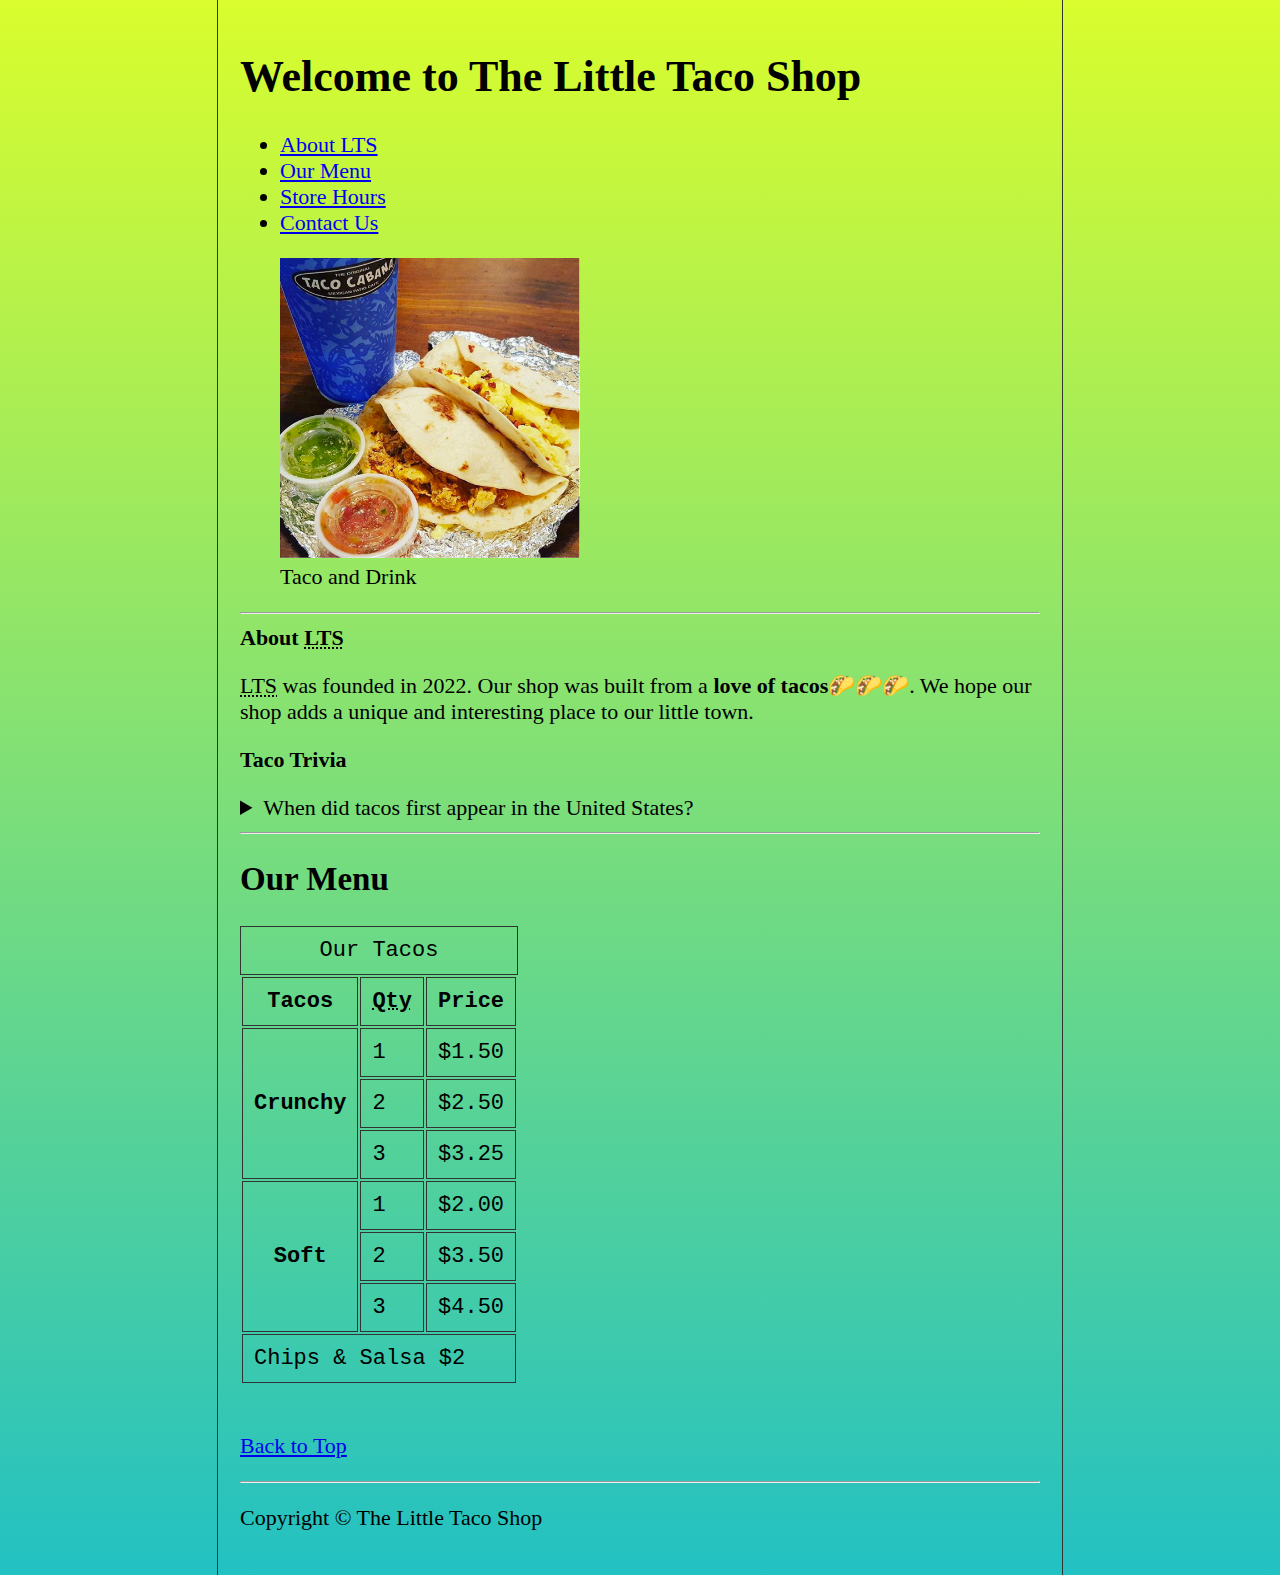
<file: index.html>
<!DOCTYPE html>
<html lang="en">

<head>
    <meta charset="UTF-8" />
    <meta name="author" content="Joshua Garcia" />
    <meta name="description" content="The official website for The Little Taco Shop" />
    <meta http-equiv="X-UA-Compatible" content="IE=edge" />
    <meta name="viewport" content="width=device-width, initial-scale=1.0" />
    <title>The Little Taco Shop</title>
    <link rel="icon" href="html6.png" type="image/x-icon" />
    <link rel="stylesheet" href="style.css" />
    <link href="" />
</head>

<body>
    <header>
        <h1>Welcome to The Little Taco Shop</h1>
        <nav aria-label="primary navigation">
            <ul>
                <li>
                    <a href="#about" title=" The Little Taco Shop">About LTS</a>
                </li>
                <li>
                    <a href="#menu">Our Menu </a>
                </li>
                <li>
                    <a href="hours.html">Store Hours</a>
                </li>
                <li>
                    <a href="contact.html">Contact Us</a>
                </li>
            </ul>
            <figure>
                <img src="taco.jpeg" alt="Taco and Drink" title="We love Tacos!" width="300" height="300" />
                <figcaption>Taco and Drink</figcaption>
            </figure>
        </nav>
    </header>
    <hr />
    <main>
        <div id="about">
            <strong>About <abbr title="Little Taco Shop">LTS</abbr></strong>
            <br />
            <p>
                <abbr title="Little Taco Shop">LTS</abbr> was founded in 2022. Our shop was built from a <strong>love of tacos</strong>🌮🌮🌮. We hope our shop adds a unique and interesting place to our little town.
            </p>
            <p>
                <strong>Taco Trivia</strong>
            </p>
            <aside>
                <details>
                    <summary>When did tacos first appear in the United States?</summary>
                    <p>
                        Jeffrey M. Pilcher, a taco historian and professor of history at the University of Minnesota, says the earliest mention of tacos in the United States are in a newspaper from
                        <time datetime="1905">1905</time>. (Source:
                        <cite><a href="https://www.google.com/" target="_blank"
                  >Smithsonian Magazine</a
                ></cite
              >)
            </p>
          </details>
        </aside>
      </div>
      <hr />
      <section id="menu">
        <h2>Our Menu</h2>
        <table>
          <caption>
            Our Tacos
          </caption>
          <thead>
            <!-- //ToDo -->
            <!-- !Critical -->
            <!-- *Safe -->
            <!-- ?Safe -->
            <!-- Default -->
            <tr>
              <th>Tacos</th>
              <th scope="col"><abbr title="Quantity">Qty</abbr></th>
              <th scope="col">Price</th>
            </tr>
          </thead>
          <tbody>
            <tr>
              <th scope="row" rowspan="3">Crunchy</th>
              <td>1</td>
              <td>$1.50</td>
            </tr>
            <tr>
              <td>2</td>
              <td>$2.50</td>
            </tr>
            <tr>
              <td>3</td>
              <td>$3.25</td>
            </tr>
            <tr>
              <th scope="row" rowspan="3">Soft</th>
              <td>1</td>
              <td>$2.00</td>
            </tr>
            <tr>
              <td>2</td>
              <td>$3.50</td>
            </tr>
            <tr>
              <td>3</td>
              <td>$4.50</td>
            </tr>
          </tbody>
          <tfoot>
            <tr>
              <td colspan="3">Chips &amp; Salsa $2</td>
            </tr>
          </tfoot>
        </table>
        <br />
        <p>
          <a href="#">Back to Top</a>
        </p>
      </section>
    </main>
    <hr />
    <!--  <div class="container"></div>
    <div id="container"></div>
    <div class="container" id="somethingSpecial"></div>
    <h1 class="title" id="coolTitle"></h1>
    <ul>
        <li></li>
        <li></li>
        <li></li>
    </ul>
    <input type="text" name="" id=""> -->
    <footer>
      <p>Copyright &copy; The Little Taco Shop</p>
    </footer>
  </body>
</html>
</file>
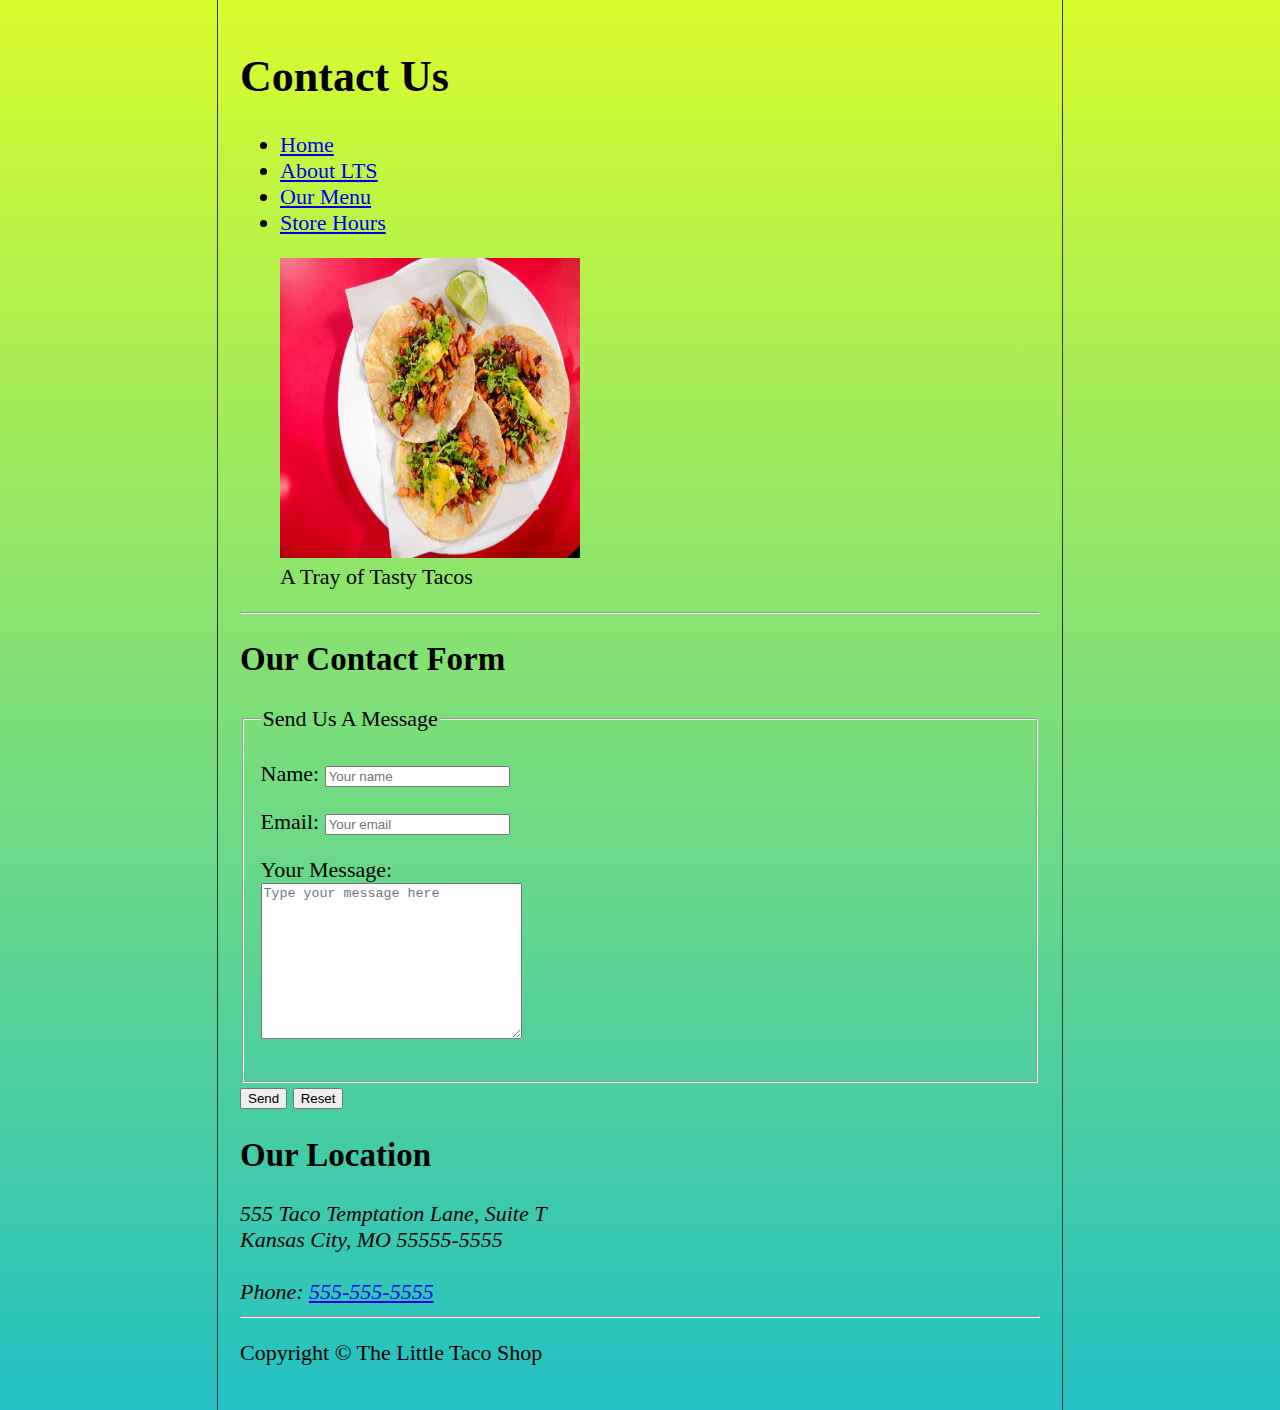
<file: contact.html>
<!DOCTYPE html>
<html lang="en">

<head>
    <meta charset="UTF-8" />
    <meta name="author" content="Joshua Garcia" />
    <meta name="description" content="Contact for The Little Taco Shop" />
    <meta http-equiv="X-UA-Compatible" content="IE=edge" />
    <meta name="viewport" content="width=device-width, initial-scale=1.0" />
    <title>Contact Us</title>
    <link rel="icon" href="html6.png" type="image/x-icon" />
    <link rel="stylesheet" href="style.css" />
</head>

<body>
    <header>
        <h1>Contact Us</h1>
        <nav aria-label="primary navigation">
            <ul>
                <li>
                    <a href="/" title=" The Little Taco Shop">Home</a>
                </li>
                <li>
                    <a href="/#about">About <abbr title="Little Taco Shop">LTS</abbr></a>
                </li>
                <li>
                    <a href="/#menu">Our Menu</a>
                </li>
                <li>
                    <a href="hours.html">Store Hours</a>
                </li>
            </ul>
            <figure>
                <img src="taco2.jpg" alt="A Delicious and Tasty Tacos" title="A Delicious and Tasty Tacos!" width="300" height="300" />
                <figcaption>A Tray of Tasty Tacos</figcaption>
            </figure>
        </nav>
    </header>
    <hr />
    <main>
        <section>
            <h2>Our Contact Form</h2>
            <form action="https://httpbin.org/get" method="get">
                <fieldset>
                    <legend>Send Us A Message</legend>
                    <p>
                        <label for="name">Name:</label>
                        <input type="text" name="name" id="name" placeholder="Your name" required />
                    </p>
                    <p>
                        <label for="email">Email:</label>
                        <input type="email" name="email" id="email" placeholder="Your email" required />
                    </p>
                    <p>
                        <label for="message">Your Message:</label>
                        <br />
                        <textarea name="message" id="message" cols="30" rows="10" placeholder="Type your message here"></textarea>
                    </p>
                </fieldset>
                <button type="submit">Send</button>
                <button type="reset">Reset</button>
            </form>
        </section>
        <section>
            <h2>Our Location</h2>
            <address>
          555 Taco Temptation Lane, Suite T <br />
          Kansas City, MO 55555-5555
          <br /><br />
          Phone: <a href="tel:+5555555555">555-555-5555</a>
        </address>
        </section>
    </main>
    <hr />
    <footer>
        <p>Copyright &copy; The Little Taco Shop</p>
    </footer>
</body>

</html>
</file>
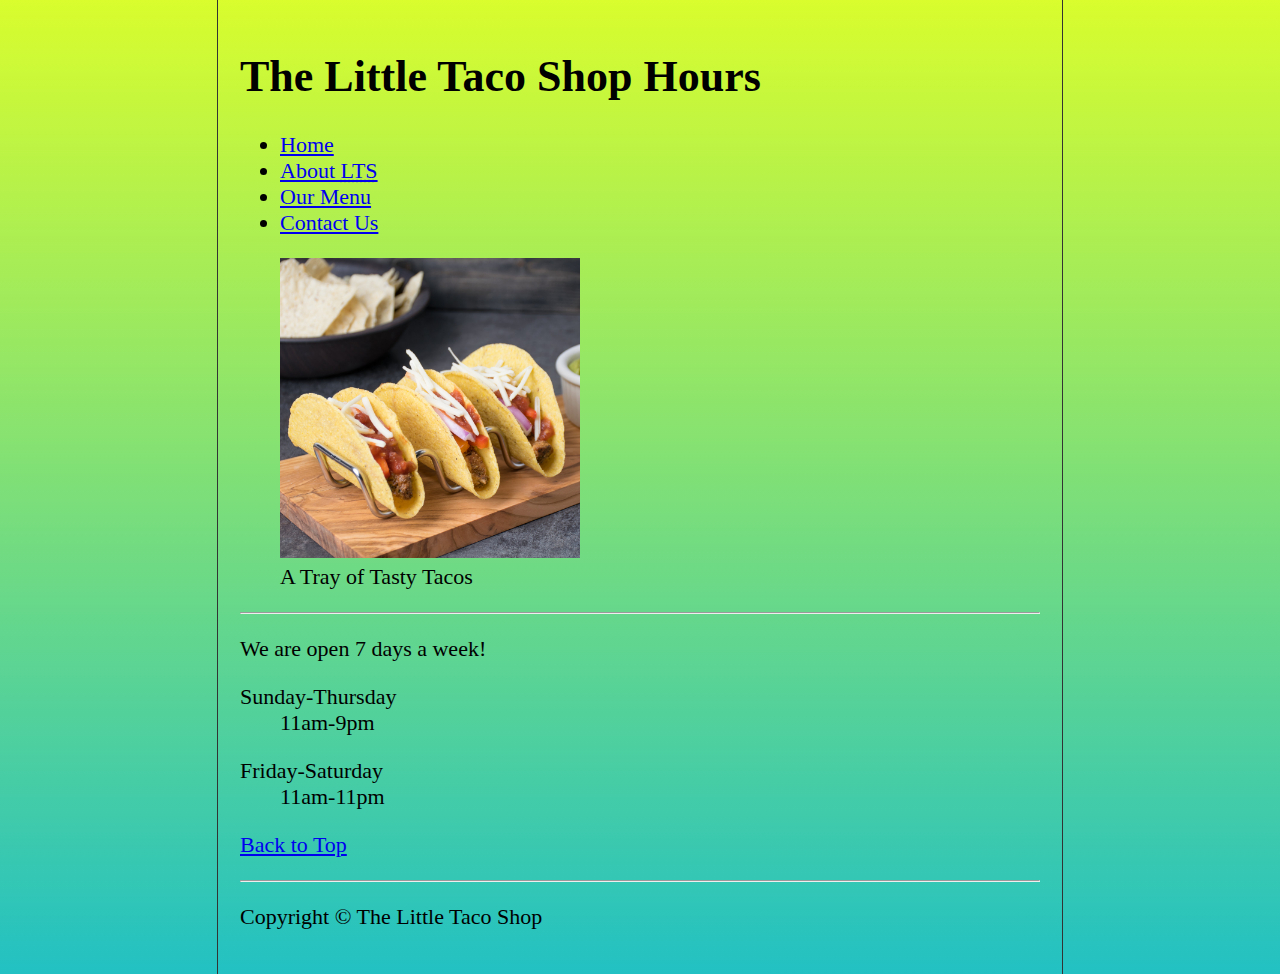
<file: hours.html>
<!DOCTYPE html>
<html lang="en">

<head>
    <meta charset="UTF-8" />
    <meta name="author" content="Joshua Garcia" />
    <meta name="description" content="Store Hours for The Little Taco Shop" />
    <meta http-equiv="X-UA-Compatible" content="IE=edge" />
    <meta name="viewport" content="width=device-width, initial-scale=1.0" />
    <title>LTS Hours</title>
    <link rel="icon" href="html6.png" type="image/x-icon" />
    <link rel="stylesheet" href="style.css" />
</head>

<body>
    <header>
        <h1>The Little Taco Shop Hours</h1>
        <nav aria-label="primary navigation">
            <ul>
                <li>
                    <a href="/" title=" The Little Taco Shop">Home</a>
                </li>
                <li>
                    <a href="/#about">About <abbr title="Little Taco Shop">LTS</abbr></a
            >
          </li>
          <li>
            <a href="/#menu">Our Menu</a>
                </li>
                <li>
                    <a href="contact.html">Contact Us</a>
                </li>
            </ul>
            <figure>
                <img src="taco1.jpeg" alt="A Tray of Tasty Tacos" title="We love trays of tacos!" width="300" height="300" />
                <figcaption>A Tray of Tasty Tacos</figcaption>
            </figure>
        </nav>
    </header>
    <hr />
    <main>
        <p>We are open 7 days a week!</p>
        <dl>
            <dt>Sunday-Thursday</dt>
            <dd>11am-9pm</dd>
        </dl>
        <dl>
            <dt>Friday-Saturday</dt>
            <dd>11am-11pm</dd>
        </dl>
        <p><a href="#">Back to Top</a></p>
    </main>
    <hr />
    <footer>
        <p>Copyright &copy; The Little Taco Shop</p>
    </footer>
</body>

</html>
</file>
<file: style.css>
html {
    font-size: 22px;
}

body {
    min-height: 100vh;
    max-width: 800px;
    margin: 0 auto;
    padding: 1rem;
    border-left: 1px solid #333;
    border-right: 1px solid #333;
    background: rgb(34, 193, 195);
    background: linear-gradient(0deg, rgba(34, 193, 195, 1) 0%, rgba(217, 253, 45, 1) 100%);
}

th,
td,
caption {
    border: 1px solid #333;
    font-family: 'Courier New', Courier, monospace;
    border-collapse: separate;
    padding: 0.5rem;
}


/*  ? Animation for CSS 
@keyframes blink {
    0% {
        background: violet;
    }
    15% {
        background: indigo;
    }
    30% {
        background: blue;
    }
    42% {
        background: green;
    }
    58% {
        background: yellow;
    }
    70% {
        background: orange;
    }
    85% {
        background: red;
    }
    100% {
        background: violet;
    }
}

@-webkit-keyframes blink {
    0% {
        background: violet;
    }
    15% {
        background: indigo;
    }
    30% {
        background: blue;
    }
    42% {
        background: green;
    }
    58% {
        background: yellow;
    }
    70% {
        background: orange;
    }
    85% {
        background: red;
    }
    100% {
        background: violet;
    }
}

div {
    height: 100px;
    width: 800px;
    border: 1px solid black;
    animation: blink 10s infinite;
    -webkit-animation: blink 10s infinite;
} */
</file>
